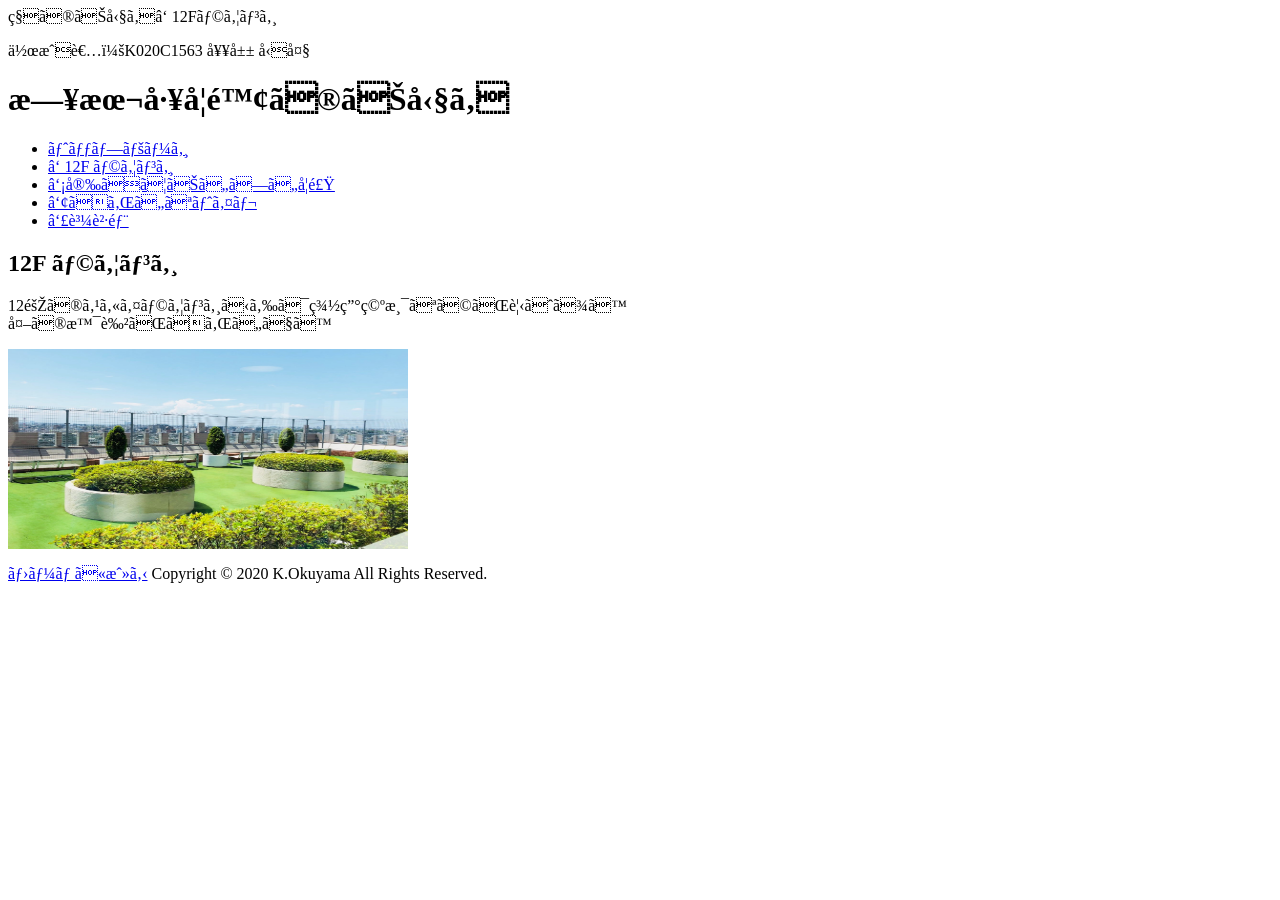
<file: k020c1563/k020c1563/myfavorite1/index.html>
私のお勧め①12Fラウンジ 
<!DOCTYPE html> 
<html lang=“ja”> 
<head> 
<meta charset=“UTF-8”> 
<meta name=“description” 
 content=“このサイトでは、日本工学院専門学校のお勧めを紹介しています。”> 
<meta name=“viewport” content=“width=device-width, initial-scale=1”> <title>日本工学院のお勧め -12Fラウンジ</title> 
</head> 
<body> 
<header> 
<!-- 作成者の学籍番号と氏名 --> 
<p>作成者：K020C1563 奥山 勝大</p> 
<!-- Web サイトのタイトル --> 
<h1>日本工学院のお勧め</h1> 
<!-- グローバルナビゲーション --> 
<nav> 
<ul> 
<li><a href="../top_page/index.html"> 
トップページ</a></li> 
<li><a href="../myfavorite1/index.html"> 
①12F ラウンジ</a></li> 
<li><a href="../myfavorite2/index.html"> 
②安くておいしい学食</a></li> 
<li><a href="../myfavorite3/index.html"> 
③きれいなトイレ</a></li> 
<li><a href="../myfavorite4/index.html"> 
④購買部</a></li> 
</ul> 
</nav> 
</header> 
<main> 
<section> 
<!-- ページの説明 --> 
<h2>12F ラウンジ</h2> 
<!-- 説明 --> 
<p>12階のスカイラウンジからは羽田空港などが見えます<br> 
外の景色がきれいです<p> 
<!-- 写真 -->
<a href="./images/_20201120_131243.JPG"> 
<img src="./images/_20201120_131243.JPG" width="400" height=200"></a> </section> 
</main> 
<footer> 
<a href="../top_page/index.html">ホームに戻る</a> 
<!-- 著作権表記 --> 
Copyright &copy; 2020 K.Okuyama All Rights Reserved. 
</footer> 
</body> 
</html>
</file>
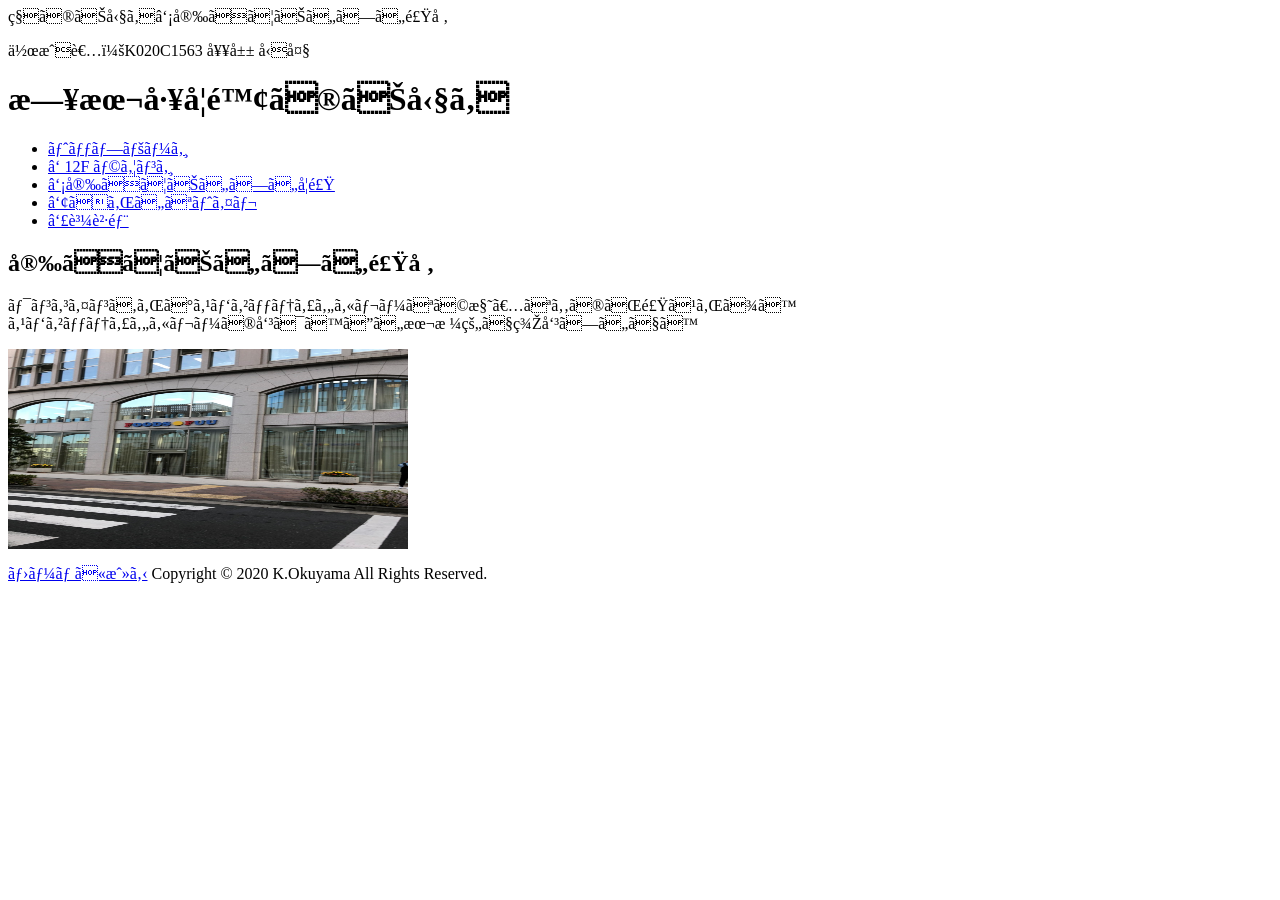
<file: k020c1563/k020c1563/myfavorite2/index.html>
私のお勧め②安くておいしい食堂
<!DOCTYPE html> 
<html lang=“ja”> 
<head> 
<meta charset=“UTF-8”> 
<meta name=“description” 
 content=“このサイトでは、日本工学院専門学校のお勧めを紹介しています。”> 
<meta name=“viewport” content=“width=device-width, initial-scale=1”> <title>日本工学院のお勧め -安くておいしい食堂</title> 
</head> 
<body> 
<header> 
<!-- 作成者の学籍番号と氏名 --> 
<p>作成者：K020C1563 奥山 勝大</p> 
<!-- Web サイトのタイトル --> 
<h1>日本工学院のお勧め</h1> 
<!-- グローバルナビゲーション --> 
<nav> 
<ul> 
<li><a href="../top_page/index.html"> 
トップページ</a></li> 
<li><a href="../myfavorite1/index.html"> 
①12F ラウンジ</a></li> 
<li><a href="../myfavorite2/index.html"> 
②安くておいしい学食</a></li> 
<li><a href="../myfavorite3/index.html"> 
③きれいなトイレ</a></li> 
<li><a href="../myfavorite4/index.html"> 
④購買部</a></li> 
</ul> 
</nav> 
</header> 
<main> 
<section> 
<!-- ページの説明 --> 
<h2>安くておいしい食堂</h2> 
<!-- 説明 --> 
<p>ワンコインあればスパゲッティやカレーなど様々なものが食べれます<br> 
スパゲッティやカレーの味はすごい本格的で美味しいです<p> 
<!-- 写真 -->
<a href="./images/1605845870186.jpg"> 
<img src="./images/1605845870186.jpg" width="400" height=200"></a> </section> 
</main> 
<footer> 
<a href="../top_page/index.html">ホームに戻る</a> 
<!-- 著作権表記 --> 
Copyright &copy; 2020 K.Okuyama All Rights Reserved. 
</footer> 
</body> 
</html>
</file>
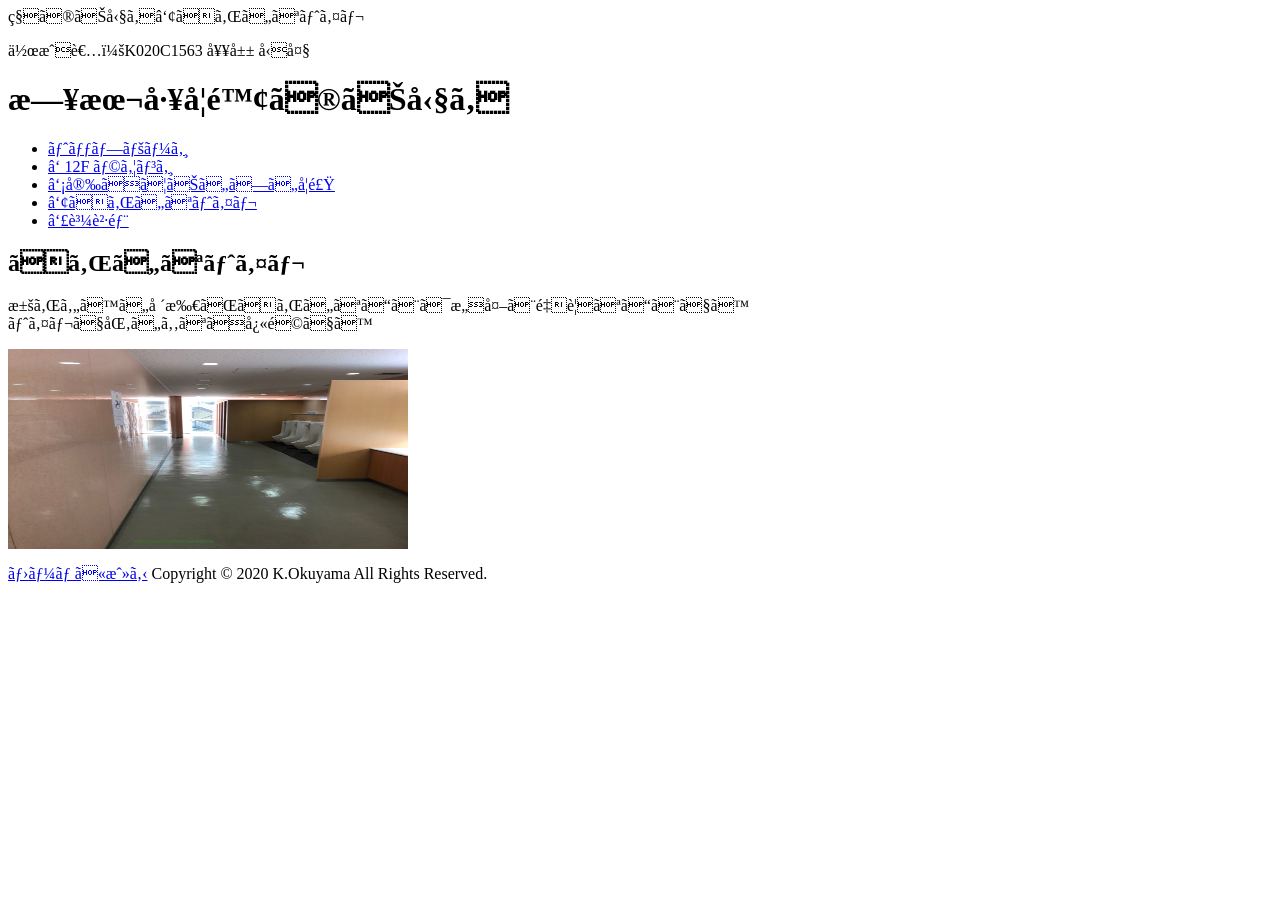
<file: k020c1563/k020c1563/myfavorite3/index.html>
私のお勧め③きれいなトイレ
<!DOCTYPE html> 
<html lang=“ja”> 
<head> 
<meta charset=“UTF-8”> 
<meta name=“description” 
 content=“このサイトでは、日本工学院専門学校のお勧めを紹介しています。”> 
<meta name=“viewport” content=“width=device-width, initial-scale=1”> <title>日本工学院のお勧め -きれいなトイレ</title> 
</head> 
<body> 
<header> 
<!-- 作成者の学籍番号と氏名 --> 
<p>作成者：K020C1563 奥山 勝大</p> 
<!-- Web サイトのタイトル --> 
<h1>日本工学院のお勧め</h1> 
<!-- グローバルナビゲーション --> 
<nav> 
<ul> 
<li><a href="../top_page/index.html"> 
トップページ</a></li> 
<li><a href="../myfavorite1/index.html"> 
①12F ラウンジ</a></li> 
<li><a href="../myfavorite2/index.html"> 
②安くておいしい学食</a></li> 
<li><a href="../myfavorite3/index.html"> 
③きれいなトイレ</a></li> 
<li><a href="../myfavorite4/index.html"> 
④購買部</a></li> 
</ul> 
</nav> 
</header> 
<main> 
<section> 
<!-- ページの説明 --> 
<h2>きれいなトイレ</h2> 
<!-- 説明 --> 
<p>汚れやすい場所がきれいなことは意外と重要なことです<br> 
トイレで匂いもなく快適です<p> 
<!-- 写真 -->
<a href="./images/1605845872782%20(1).jpg"> 
<img src="./images/1605845872782%20(1).jpg" width="400" height=200"></a> </section> 
</main> 
<footer> 
<a href="../top_page/index.html">ホームに戻る</a> 
<!-- 著作権表記 --> 
Copyright &copy; 2020 K.Okuyama All Rights Reserved. 
</footer> 
</body> 
</html>
</file>
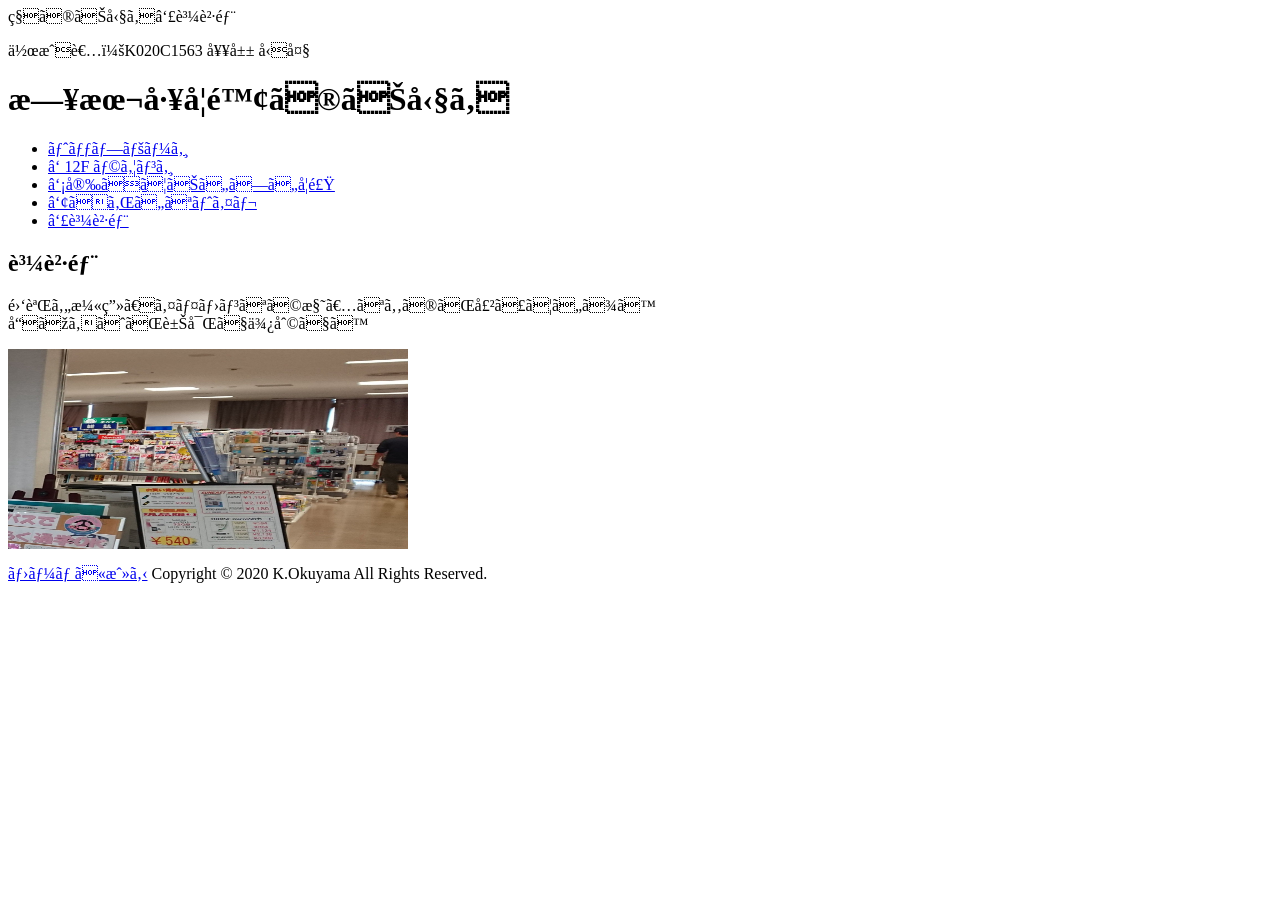
<file: k020c1563/k020c1563/myfavorite4/index.html>
私のお勧め④購買部
<!DOCTYPE html> 
<html lang=“ja”> 
<head> 
<meta charset=“UTF-8”> 
<meta name=“description” 
 content=“このサイトでは、日本工学院専門学校のお勧めを紹介しています。”> 
<meta name=“viewport” content=“width=device-width, initial-scale=1”> <title>日本工学院のお勧め -購買部</title> 
</head> 
<body> 
<header> 
<!-- 作成者の学籍番号と氏名 --> 
<p>作成者：K020C1563 奥山 勝大</p> 
<!-- Web サイトのタイトル --> 
<h1>日本工学院のお勧め</h1> 
<!-- グローバルナビゲーション --> 
<nav> 
<ul> 
<li><a href="../top_page/index.html"> 
トップページ</a></li> 
<li><a href="../myfavorite1/index.html"> 
①12F ラウンジ</a></li> 
<li><a href="../myfavorite2/index.html"> 
②安くておいしい学食</a></li> 
<li><a href="../myfavorite3/index.html"> 
③きれいなトイレ</a></li> 
<li><a href="../myfavorite4/index.html"> 
④購買部</a></li> 
</ul> 
</nav> 
</header> 
<main> 
<section> 
<!-- ページの説明 --> 
<h2>購買部</h2> 
<!-- 説明 --> 
<p>雑誌や漫画、イヤホンなど様々なものが売っています<br> 
品ぞろえが豊富で便利です<p> 
<!-- 写真 -->
<a href="./images/_20201120_132004.JPG"> 
<img src="./images/_20201120_132004.JPG" width="400" height=200"></a> </section> 
</main> 
<footer> 
<a href="../top_page/index.html">ホームに戻る</a> 
<!-- 著作権表記 --> 
Copyright &copy; 2020 K.Okuyama All Rights Reserved. 
</footer> 
</body> 
</html>
</file>
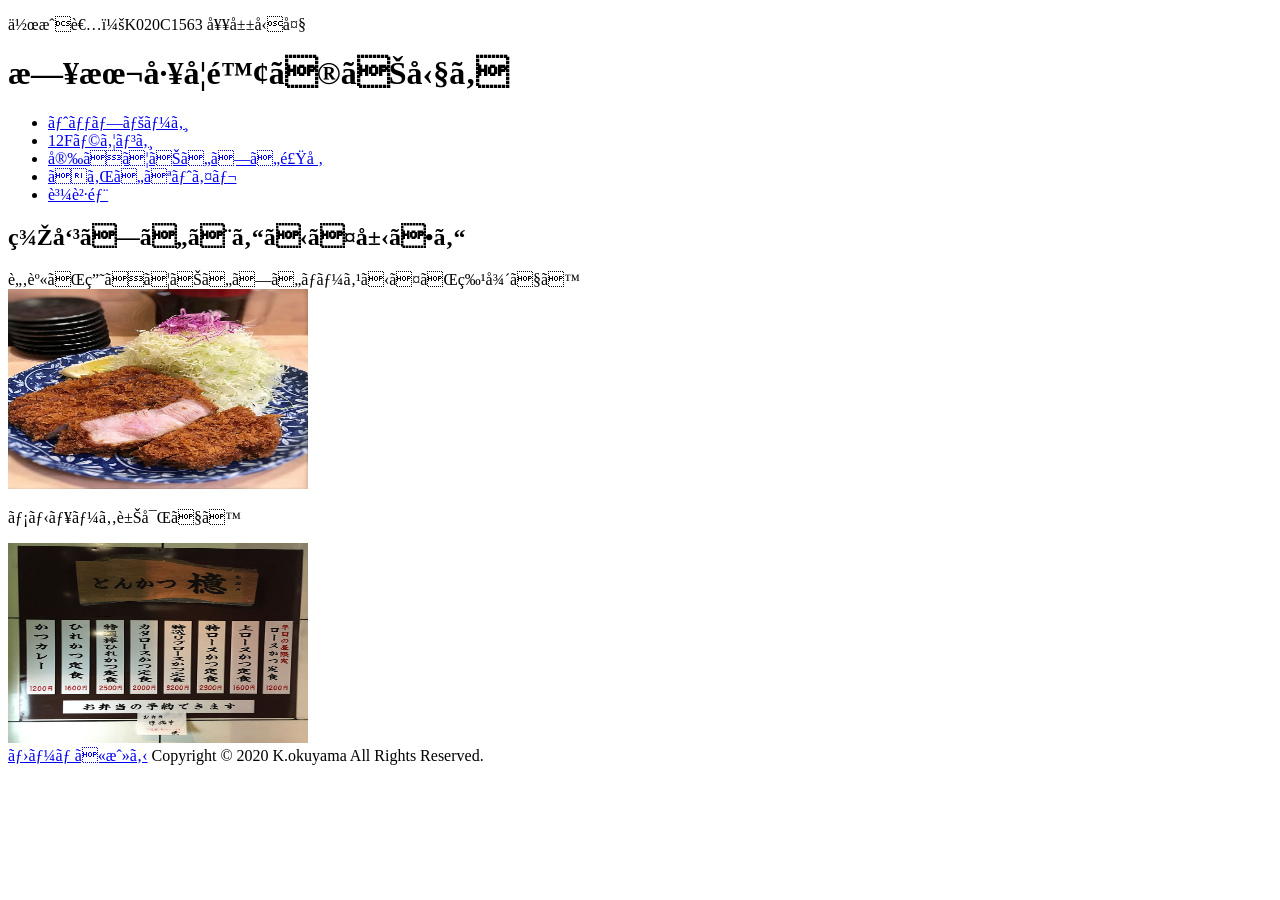
<file: k020c1563/k020c1563/other/index.html>
<!DOCTYPE html> 
<html lang=“ja”> 
<head> 
<meta charset=“UTF-8”> 
<meta name=“description” 
 content=“このサイトでは、日本工学院専門学校のお勧めを紹介しています”> 
<meta name=“viewport” content=“width=device-width, initial-scale=1”> <title>日本工学院のお勧め</title> 
</head> 
<body> 
<header> 
<!-- 作成者の学籍番号と氏名 --> 
<p>作成者：K020C1563 奥山勝大</p> 
<!-- Web サイトのタイトル --> 
<h1>日本工学院のお勧め</h1> 
<!-- グローバルナビゲーション --> 
<nav> 
<ul> 
<li><a href="../top_page/index.html"> 
トップページ</a></li> 
<li><a href="../myfavorite1/index.html"> 
12Fラウンジ</a></li> 
<li><a href="../myfavorite2/index.html"> 
安くておいしい食堂</a></li> 
<li><a href="../myfavorite3/index.html"> 
きれいなトイレ</a></li> 
<li><a href="../myfavorite4/index.html"> 
購買部</a></li> 
</ul> 
</nav> 
</header> 
<main> 
<section> 
<!-- ページの説明 --> 
<h2>美味しいとんかつ屋さん</h2> 
<!-- 説明 --> 
<p>脂身が甘くておいしいロースかつが特徴です<br> 
<!-- 写真 -->
<a href="./images/tonkatu2.jpg"> 
<img src="./images/tonkatu2.jpg" width="300" height=200"></a> </section> 
 <p>メニューも豊富です<br> 
</main>                                                      
<!-- 写真 -->
<a href="./images/tonkatu.jpg"> 
<img src="./images/tonkatu.jpg" width="300" height=200"></a> </section>                                                      
</main> 
<footer> 
<a href="../top_page/index.html">ホームに戻る</a> 
<!-- 著作権表記 --> 
Copyright &copy; 2020 K.okuyama All Rights Reserved. 
</footer> 
</body> 
</html>
</file>
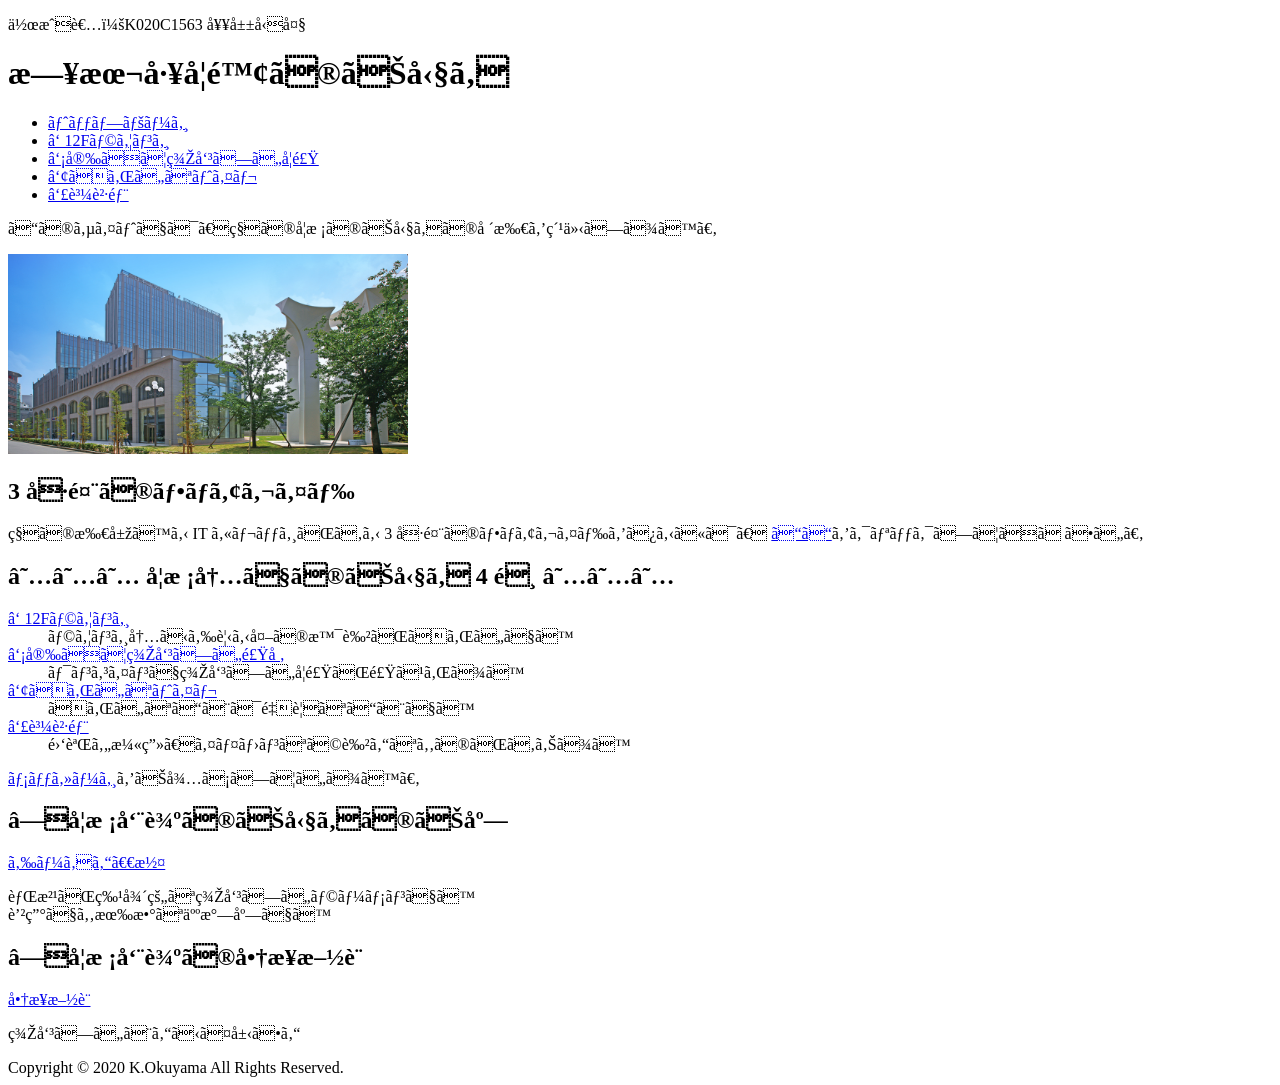
<file: k020c1563/k020c1563/top_page/index.html>
<!DOCTYPE html> 
<html lang=“ja”> 
<head> 
<meta charset=“UTF-8”> 
<meta name=“description” 
 content=“このサイトでは、日本工学院専門学校のお勧めを紹介しています。”> 
<meta name=“viewport” content=“width=device-width, initial-scale=1”> <title>日本工学院のお勧め</title> 
</head> 
<body> 
<header> 
<!-- 作成者の学籍番号と氏名 --> 
<p>作成者：K020C1563 奥山勝大</p> 
<!-- Web サイトのタイトル --> 
<h1>日本工学院のお勧め</h1> 
<!-- グローバルナビゲーション --> 
<nav> 
<ul> 
<li><a href="../top_page/index.html"> 
トップページ</a></li> 
<li><a href="../myfavorite1/index.html"> 
①12Fラウンジ</a></li> 
<li><a href="../myfavorite2/index.html"> 
②安くて美味しい学食</a></li> 
<li><a href="../myfavorite3/index.html"> 
③きれいなトイレ</a></li> 
<li><a href="../myfavorite4/index.html"> 
④購買部</a></li> 
</ul> 
</nav> 
</header> 
<main> 
<section> 
<!-- サイトの説明 --> 
<p>このサイトでは、私の学校のお勧めの場所を紹介します。</p> 
<!-- 学校の写真 --> 
<img src="./images/kamata.jpg" width="400" height=200"> </section>
<section> 
<section> 
<!-- 3 号館のフロアガイド --> 
<h2>3 号館のフロアガイド</h2> 
<p>私の所属する IT カレッジがある 3 号館のフロアガイドをみるには、 
<a href="./3rdbuilding_floor_guide.html"> 
ここ</a>をクリックしてください。</p> 
</section> 
<!-- お勧め --> 
<h2>★★★ 学校内でのお勧め 4 選 ★★★</h2> 
<dl> 
<dt><a href="../myfavorite1/index.html"> 
①12Fラウンジ</a></dt> 
<dd>ラウンジ内から見る外の景色がきれいです</dd> 
<dt><a href="../myfavorite2/index.html"> 
②安くて美味しい食堂</a></dt> 
<dd>ワンコインで美味しい学食が食べれます</dd> 
<dt><a href="../myfavorite3/index.html">
③きれいなトイレ</a></dt> 
<dd>きれいなことは重要なことです</dd> 
<dt><a href="../myfavorite4/index.html"> 
④購買部</a></dt> 
<dd>雑誌や漫画、イヤホンなど色んなものがあります</dd> 
</dl> 
</section>
<section> 
<p><a href="./contact.html">メッセージ</a>をお待ちしています。</p>
</section>
</main> 
<aside> 
<!-- 学校周辺のおすすめの店のページ --> 
<h2>●学校周辺のお勧めのお店</h2> 
<a href="http://torikyu.co.jp/">らーめん　潤</a> 
<p>背油が特徴的な美味しいラーメンです<br> 
蒲田でも有数な人気店です</p>  
</aside>
<h2>●学校周辺の商業施設</h2> 
<a href="../other/index.html">商業施設</a> 
<p>美味しいとんかつ屋さん<br>                             
<footer> 
<!-- 著作権表記 --> 
Copyright &copy; 2020 K.Okuyama All Rights Reserved. 
</footer> 
</body> 
</html>
</file>
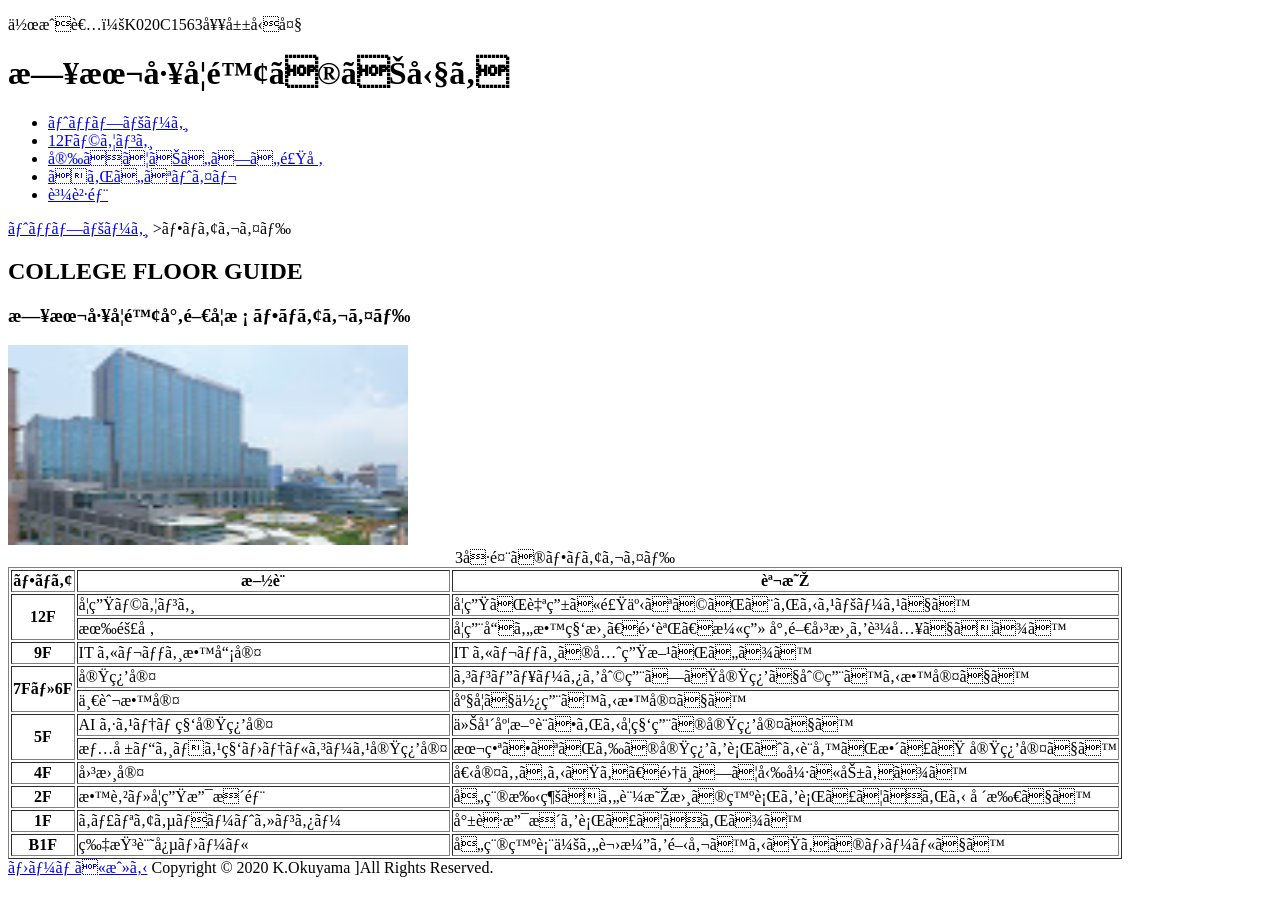
<file: k020c1563/k020c1563/top_page/3rdbuilding_floor_guide.html>
<!DOCTYPE html> 
<html lang=“ja”> 
<head> 
<meta charset=“UTF-8”> 
<meta name=“description” 
 content=“このサイトでは、日本工学院専門学校のお勧めを紹介します”> <meta name=“viewport” content=“width=device-width, initial-scale=1”> <title>日本工学院のお勧め</title> 
</head> 
<body> 
<header> 
<!-- 作成者の学籍番号と氏名 --> 
<p>作成者：K020C1563奥山勝大</p> 
<!-- Web サイトのタイトル --> 
<h1>日本工学院のお勧め</h1> 
<!-- グローバルナビゲーション --> 
<nav> 
<ul> 
<li><a href="../top_page/index.html"> 
トップページ</a></li> 
<li><a href="../myfavorite1/index.html"> 
12Fラウンジ</a></li> 
<li><a href="../myfavorite2/index.html"> 
安くておいしい食堂</a></li> 
<li><a href="../myfavorite3/index.html"> 
きれいなトイレ</a></li> 
<li><a href="../myfavorite4/index.html"> 
購買部</a></li> 
</ul> 
</nav> 
</header> 
<main> 
<!-- パンくずリスト --> 
<div> 
<a href="../top_page/index.html">トップページ</a> 
<span>&gt;</span>フロアガイド 
</div> 
<!-- ページの説明 -->
<h2>COLLEGE FLOOR GUIDE</h2> 
<h3>日本工学院専門学校 フロアガイド</h3> 
<!-- 写真 --> 
<img src="./images/3rdbuilding.jpg" width="400" height=200"></a> <!-- 3 号館フロアガイド --> 
<table border="1"> 
<caption>3号館のフロアガイド</caption> 
<thead> 
<tr> 
<th>フロア</th> 
<th>施設</th> 
<th>説明</th> 
</tr> 
</thead> 
<tbody> 
<tr> 
<th rowspan="2">12F</th> 
<td>学生ラウンジ</td> 
<td>学生が自由に食事などがとれるスペースです</td> 
</tr> 
<tr> 
<td>有隣堂</td> 
<td>学用品や教科書、雑誌、漫画
専門図書を購入できます</td> 
</tr> 
<tr> 
<th>9F</th> 
<td>IT カレッジ教員室</td> 
<td>IT カレッジの先生方がいます</td> 
</tr> 
<tr> 
<th rowspan="2">7F・6F</th> 
<td>実習室</td> 
<td>コンピュータを利用した実習で利用する教室です</td> 
</tr> 
<tr> 
<td>一般教室</td> 
<td>座学で使用する教室です</td> 
</tr> 
<tr>
<th rowspan="2">5F</th> 
<td>AI システム科実習室</td> 
<td>今年度新設される学科用の実習室です</td> 
</tr> 
<tr> 
<td>情報ビジネス科ホテルコース実習室</td> 
<td>本番さながらの実習を行える設備が整った 
実習室です</td> 
</tr> 
<th>4F</th> 
<td>図書室</td> 
<td>個室もあるため、集中して勉強に励めます</td> 
</tr> 
</tr> 
<th>2F</th> 
<td>教育・学生支援部</td> 
<td>各種手続きや証明書の発行を行ってくれる 
場所です</td> 
</tr> 
</tr> 
<th>1F</th> 
<td>キャリアサポートセンター</td> 
<td>就職支援を行ってくれます</td> 
</tr> 
</tr> 
<th>B1F</th> 
<td>片柳記念ホール</td> 
<td>各種発表会や講演を開催するためのホールです</td> 
</tr> 
</tbody> 
</table> 
</main> 
<footer> 
<a href="../top_page/index.html">ホームに戻る</a> 
<!-- 著作権表記 --> 
Copyright &copy; 2020 K.Okuyama
                                ]All Rights Reserved. 
</footer> 
</body> 
</html>
</file>
